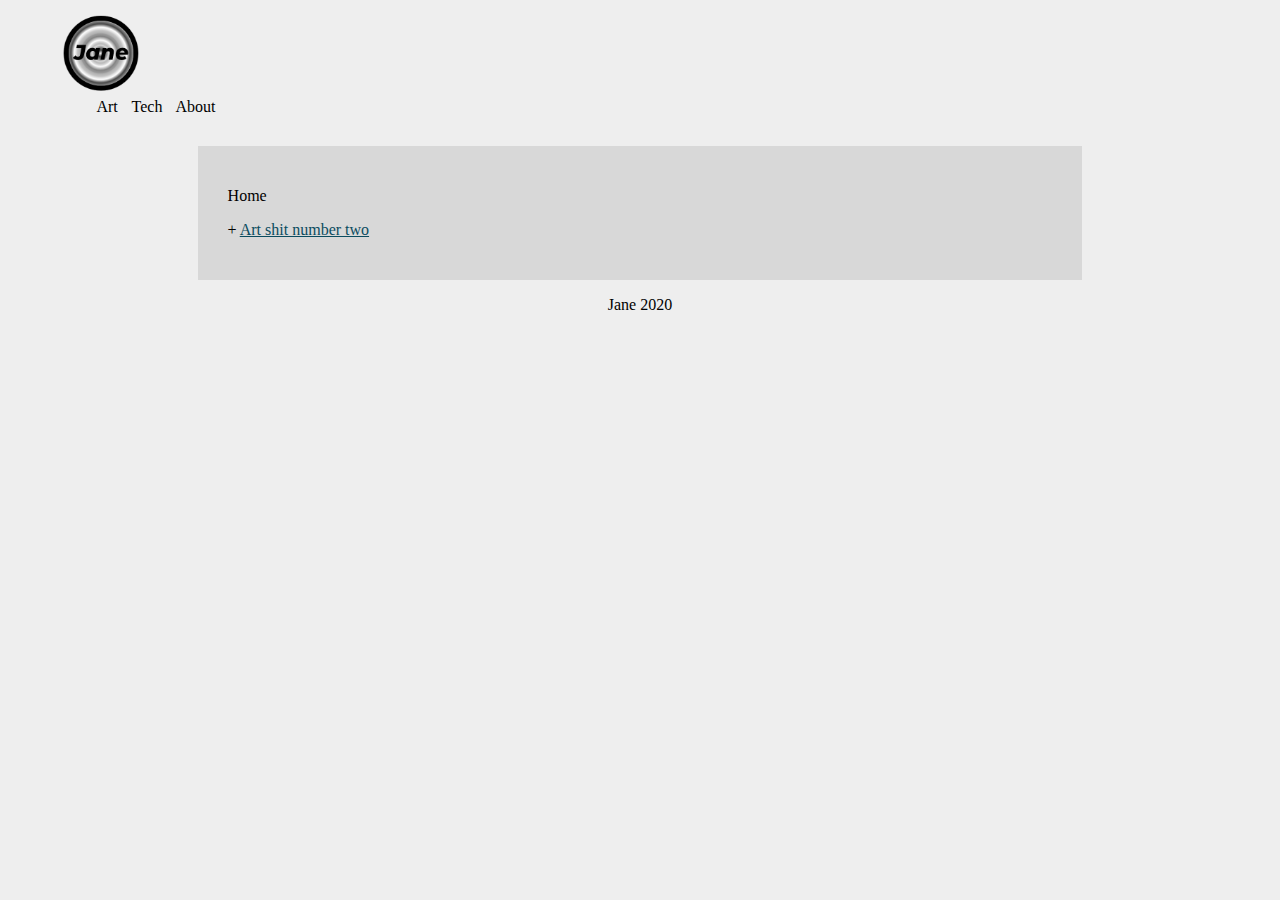
<file: index.html>
<head>
<link rel="stylesheet" type="text/css" href="style.css">
</head>
<body>
<div id="wrapper">
<header>
<a href="index.html">
<img src="logo.png" class="logo">
</a>
</header>
<nav>
<a href="art.html">Art</a>
<a href="tech.html">Tech</a>
<a href="about.html">About</a>
</nav>
<section>
<div id="title">
<p>Home</p>
</div>
<p> + <a href="date.html">Art shit number two</a></p>
</section>
<footer>
<p>Jane 2020</p>
</footer>

</div>
</body>
</file>
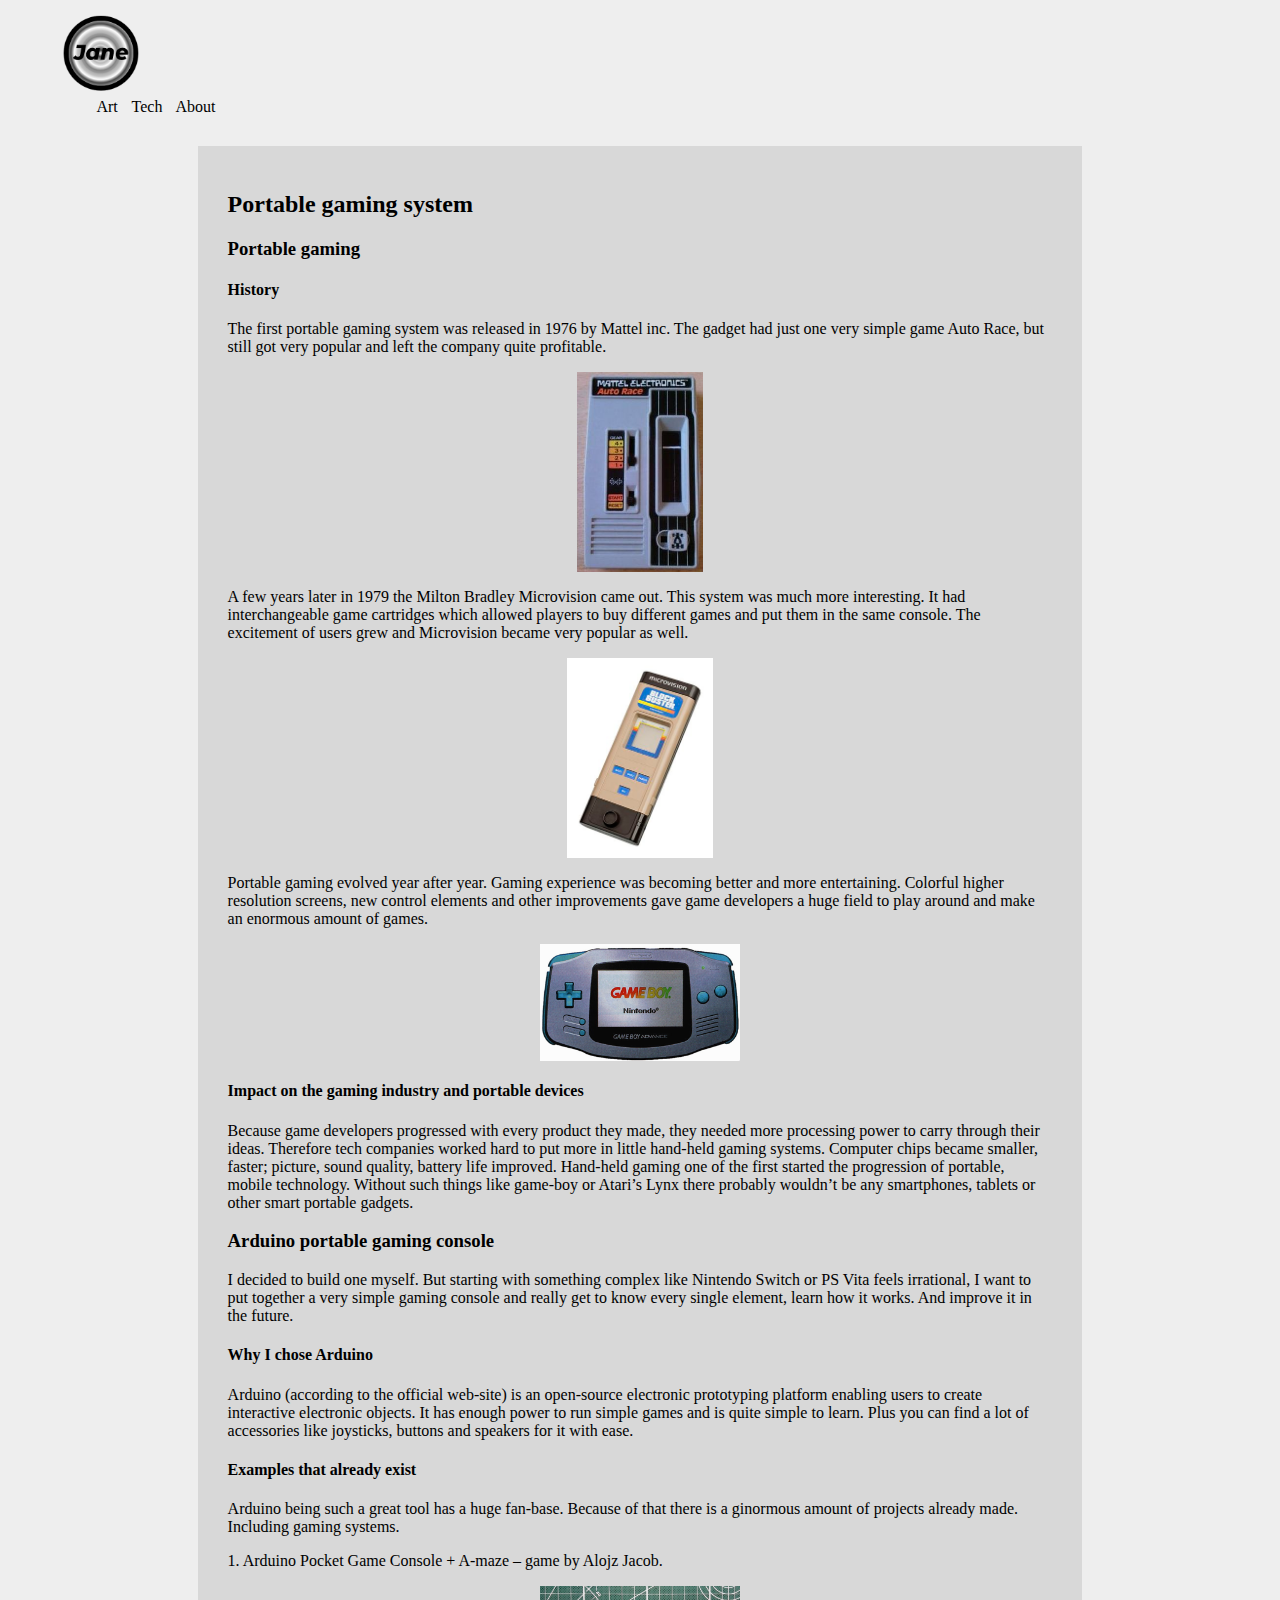
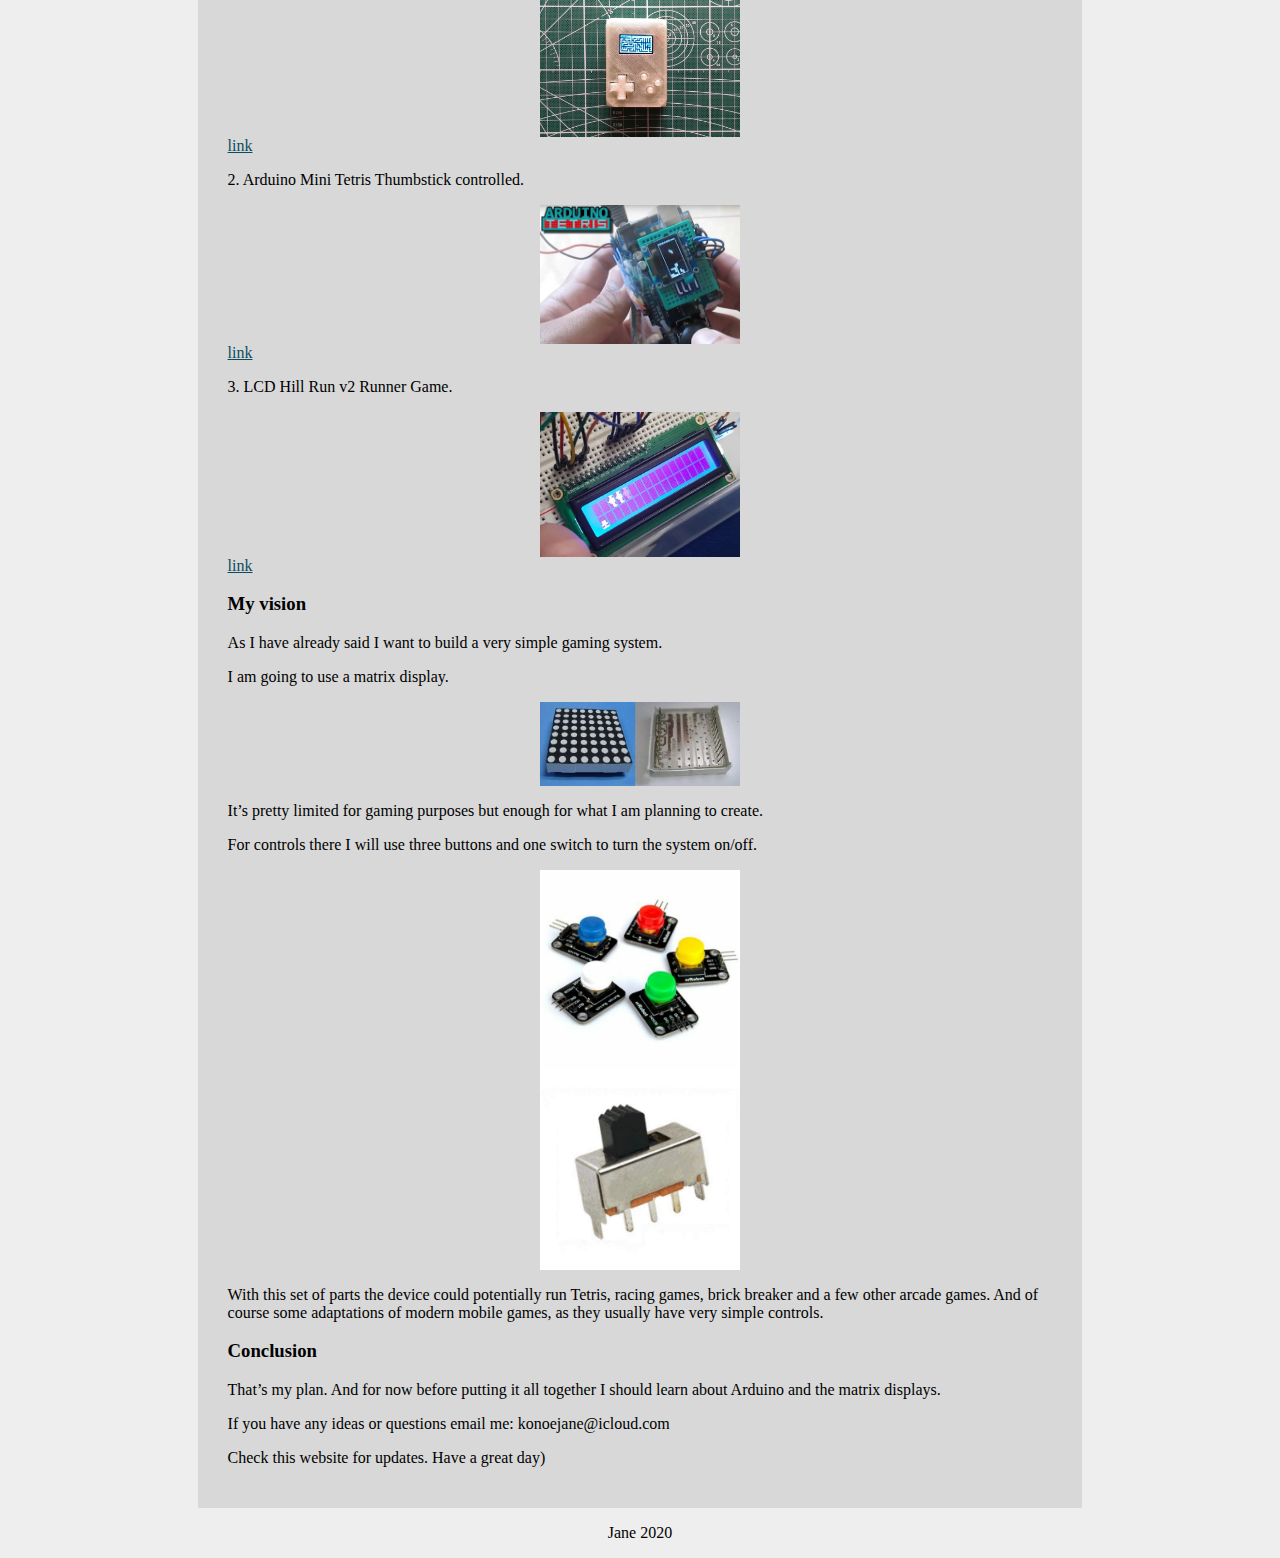
<file: 210320.html>
<head>
<link rel="stylesheet" type="text/css" href="style.css">
</head>
<body>
<div id="wrapper">
<header>
<a href="index.html">
<img src="logo.png" class="logo">
</a>
</header>
<nav>
<a href="art.html">Art</a>
<a href="tech.html">Tech</a>
<a href="about.html">About</a>
</nav>
<section>
<div id="title">
<h2>Portable gaming system</h2>
</div>
<h3>Portable gaming</h3>
<h4>History</h4>
<p>The first portable gaming system was released in 1976 by Mattel inc. The gadget had just one very simple game Auto Race, but still got very popular and left the company quite profitable.</p>
<img src="images/autorace.jpg">
<p>A few years later in 1979 the Milton Bradley Microvision came out. This system was much more interesting. It had interchangeable game cartridges which allowed players to buy different games and put them in the same console. The excitement of users grew and Microvision became very popular as well.</p>
<img src="images/microvision.jpg">
<p>Portable gaming evolved year after year. Gaming experience was becoming better and more entertaining. Colorful higher resolution screens, new control elements and other improvements gave game developers a huge field to play around and make an enormous amount of games.</p>
<img src="images/gameboy.jpg">
<h4>Impact on the gaming industry and portable devices</h4>
<p>Because game developers progressed with every product they made, they needed more processing power to carry through their ideas. Therefore tech companies worked hard to put more in little hand-held gaming systems. Computer chips became smaller, faster; picture, sound quality, battery life improved. 
Hand-held gaming one of the first started the progression of portable, mobile technology. Without such things like game-boy or Atari’s Lynx there probably wouldn’t be any smartphones, tablets or other smart portable gadgets. </p>
<h3>Arduino portable gaming console</h3>
<p>I decided to build one myself. But starting with something complex like Nintendo Switch or PS Vita feels irrational, I want to put together a very simple gaming console and really get to know every single element, learn how it works. And improve it in the future. </p>
<h4>Why I chose Arduino</h4>
<p>Arduino (according to the official web-site) is an open-source electronic prototyping platform enabling users to create interactive electronic objects. It has enough power to run simple games and is quite simple to learn. Plus you can find a lot of accessories like joysticks, buttons and speakers for it with ease.</p>
<h4>Examples that already exist</h4>
<p>Arduino being such a great tool has a huge fan-base. Because of that there is a ginormous amount of projects already made. Including gaming systems.</p>
<p>1. Arduino Pocket Game Console + A-maze – game by Alojz Jacob.</p>
<img src="images/arduinogame1.png">
<a href="https://create.arduino.cc/projecthub/Alojz/arduino-pocket-game-console-a-maze-maze-game-63c225?ref=tag&ref_id=games&offset=41"> link</a>
<p>2. Arduino Mini Tetris Thumbstick controlled.</p>
<img src="images/tetris.png">
<a href="https://create.arduino.cc/projecthub/53110/arduino-mini-tetris-thumbstick-controlled-16ecc5?ref=tag&ref_id=games&offset=53"> link</a>
<p>3. LCD Hill Run v2 Runner Game.</p>
<img src="images/runner.png">
<a href="https://create.arduino.cc/projecthub/PunkyMunky64/lcd-hill-run-v2-runner-game-1b0523?ref=tag&ref_id=games&offset=0"> link</a>
<h3>My vision</h3>
<p>As I have already said I want to build a very simple gaming system.</p>
<p>I am going to use a matrix display.</p>
<img src="images/matrix.jpg">
<p>It’s pretty limited for gaming purposes but enough for what I am planning to create.</p>
<p>For controls there I will use three buttons and one switch to turn the system on/off.</p>
<img src="images/buttons.jpg">
<img src="images/switch.jpg">
<p>With this set of parts the device could potentially run Tetris, racing games, brick breaker and a few other arcade games. And of course some adaptations of modern mobile games, as they usually have very simple controls.</p>
<h3>Conclusion</h3>
<p>That’s my plan. And for now before putting it all together I should learn about Arduino and the matrix displays.</p>
<p>If you have any ideas or questions email me: konoejane@icloud.com</p>
<p>Check this website for updates. Have a great day)</p>
</section>
<footer>
<p>Jane 2020</p>
</footer>

</div>
</body>
</file>
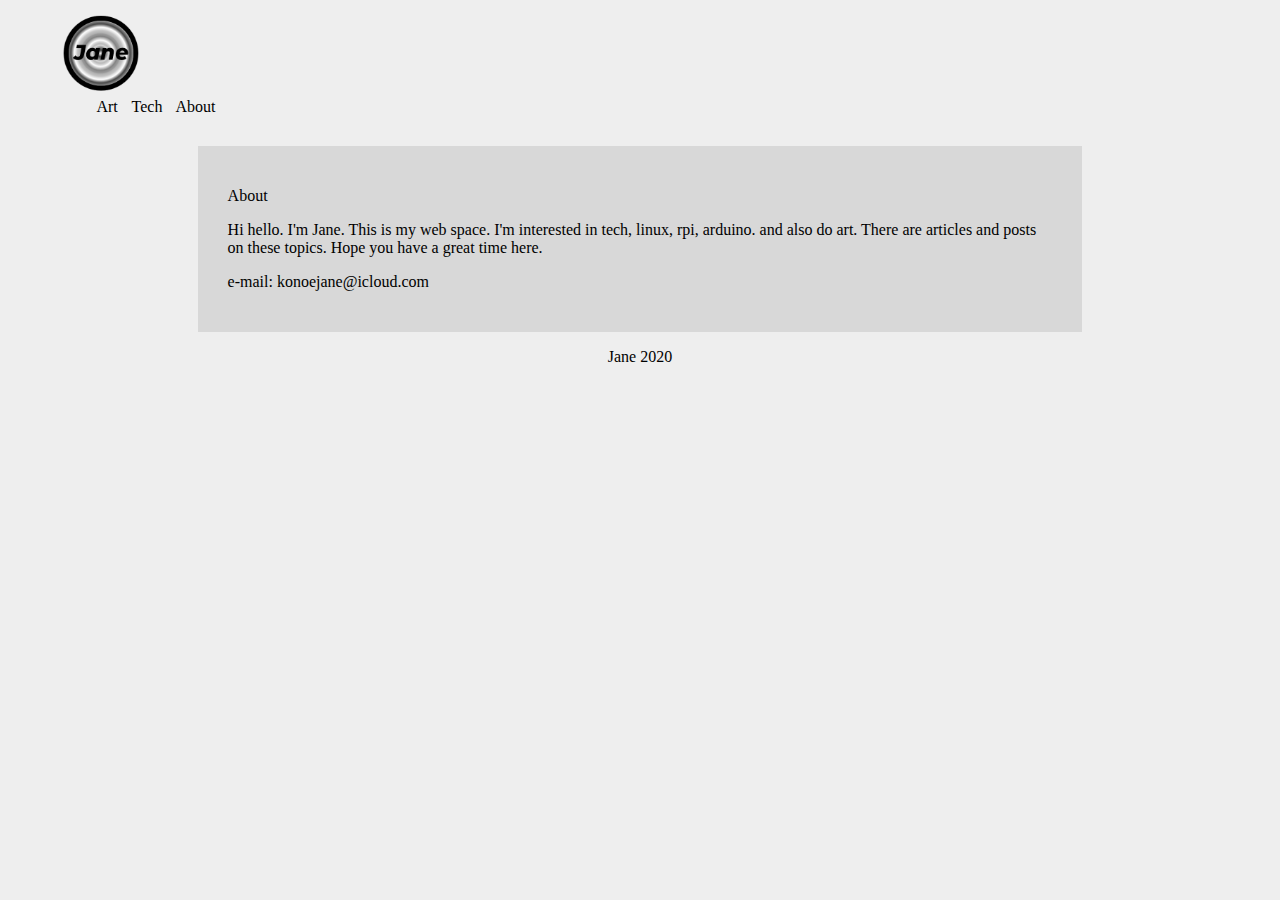
<file: about.html>
<head>
<link rel="stylesheet" type="text/css" href="style.css">
</head>
<body>
<div id="wrapper">
<header>
<a href="index.html">
<img src="logo.png" class="logo">
</a>
</header>
<nav>
<a href="art.html">Art</a>
<a href="tech.html">Tech</a>
<a href="about.html">About</a>
</nav>
<section>
<div id="title">
<p>About</p>
</div>
<p>Hi hello. I'm Jane. This is my web space. I'm interested in tech, linux, rpi, arduino. and also do art. There are articles and posts on these topics. Hope you have a great time here. </p>
<p>e-mail: konoejane@icloud.com</p>
<p></p>
</section>
<footer>
<p>Jane 2020</p>
</footer>

</div>
</body>
</file>
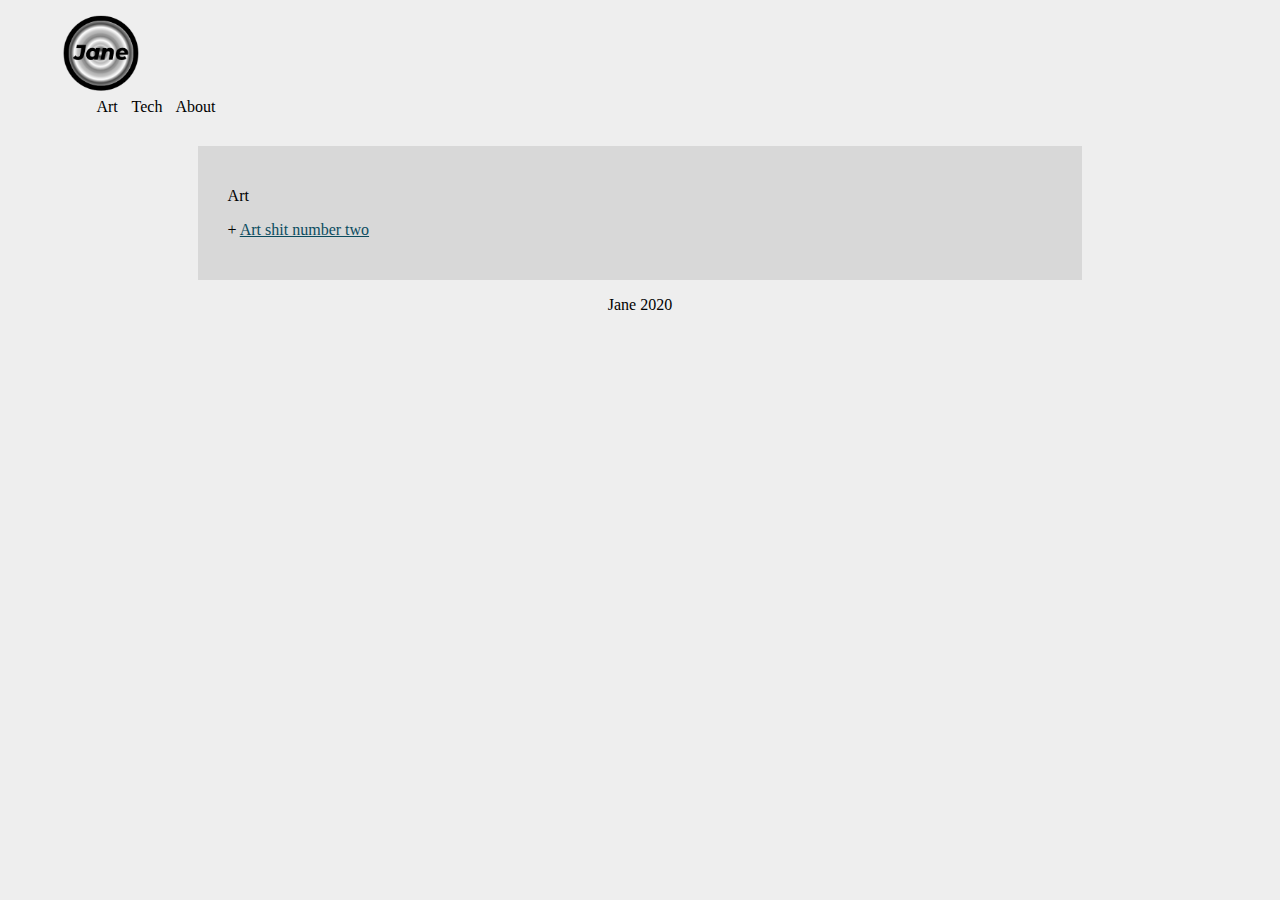
<file: art.html>
<head>
<link rel="stylesheet" type="text/css" href="style.css">
</head>
<body>
<div id="wrapper">
<header>
<a href="index.html">
<img src="logo.png" class="logo">
</a>
</header>
<nav>
<a href="art.html">Art</a>
<a href="tech.html">Tech</a>
<a href="about.html">About</a>
</nav>
<section>
<div id="title">
<p>Art</p>
</div>
<p> + <a href="date.html">Art shit number two</a></p>
</section>
<footer>
<p>Jane 2020</p>
</footer>

</div>
</body>
</file>
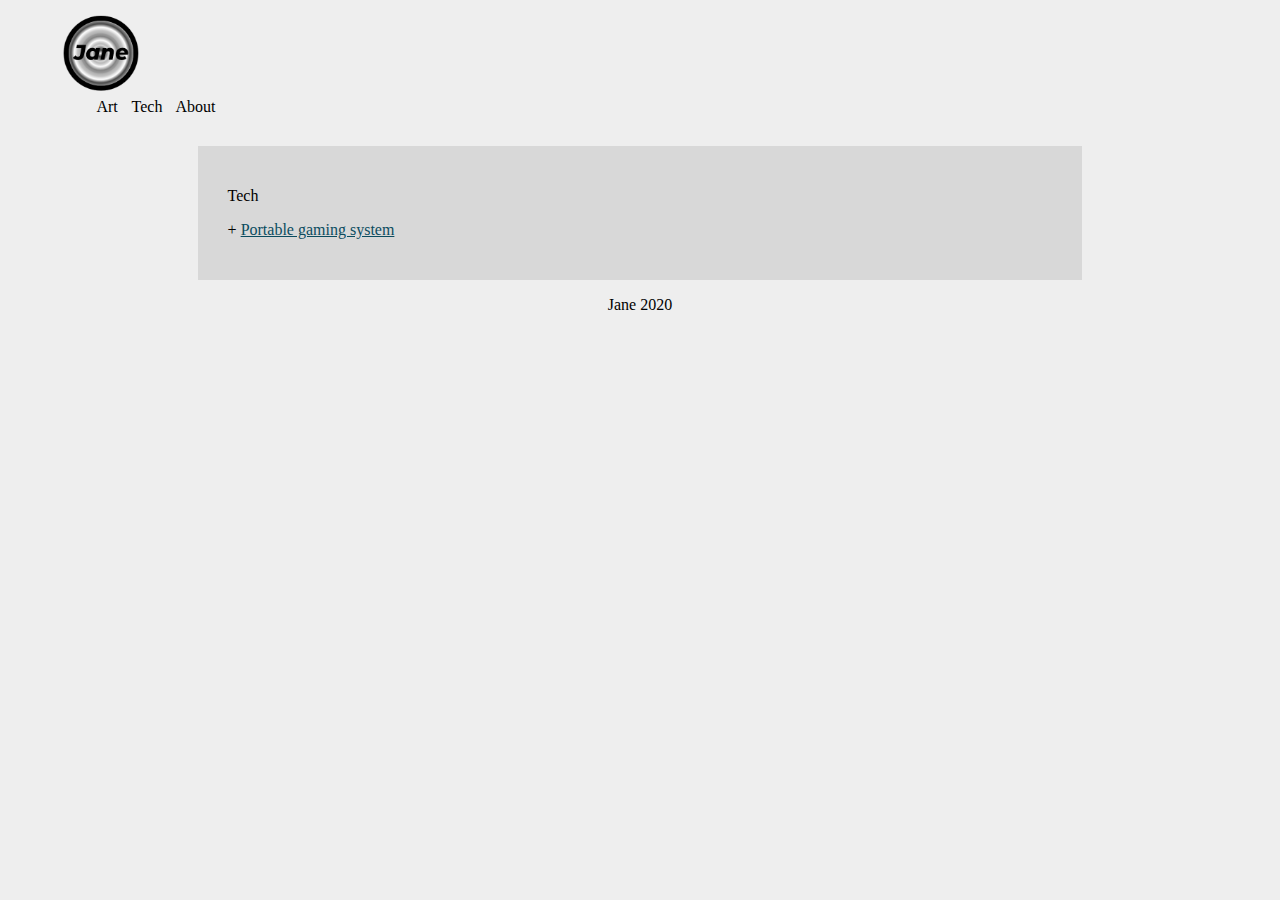
<file: tech.html>
<head>
<link rel="stylesheet" type="text/css" href="style.css">
</head>
<body>
<div id="wrapper">
<header>
<a href="index.html">
<img src="logo.png" class="logo">
</a>
</header>
<nav>
<a href="art.html">Art</a>
<a href="tech.html">Tech</a>
<a href="about.html">About</a>
</nav>
<section>
<div id="title">
<p>Tech</p>
</div>
<p> + <a href="210320.html">Portable gaming system</a></p>
</section>
<footer>
<p>Jane 2020</p>
</footer>

</div>
</body>
</file>
<file: style.css>
img{
	max-width: 200px;
	max-height: 200px;
	display: block;
	margin-left: auto;
	margin-right: auto;
}
.logo{
	margin-left: 10px;
}
body{
	background-color: #eee;
}
header{
	margin-left: 3%;
	
}
header img {
	height: 90px;
	width: 90px;
}
header a{
	text-decoration: none;
	color: #000000;
}
nav {
	font-size: 16px;
	padding-left: 7%;
}
nav a{
	padding-right: 10px;
	text-decoration: none;
	color: #000000;
}
a:active, a:focus {
	outline: 0;
	border: none;
	-moz-outline-style: none;
}
section{
	padding-top: 25px;
	padding-bottom: 25px;
	padding-left: 30px;
	padding-right: 30px;
	margin-left: 15%;
	margin-right: 15%;
	margin-top: 30px;
	background-color: #D8D8D8;
}
section a{
	color: #0B4C5F;
}
footer {
	position: static;
	right: 0;
	bottom: 0;
	left: 0;
	text-align: center;
}
</file>
